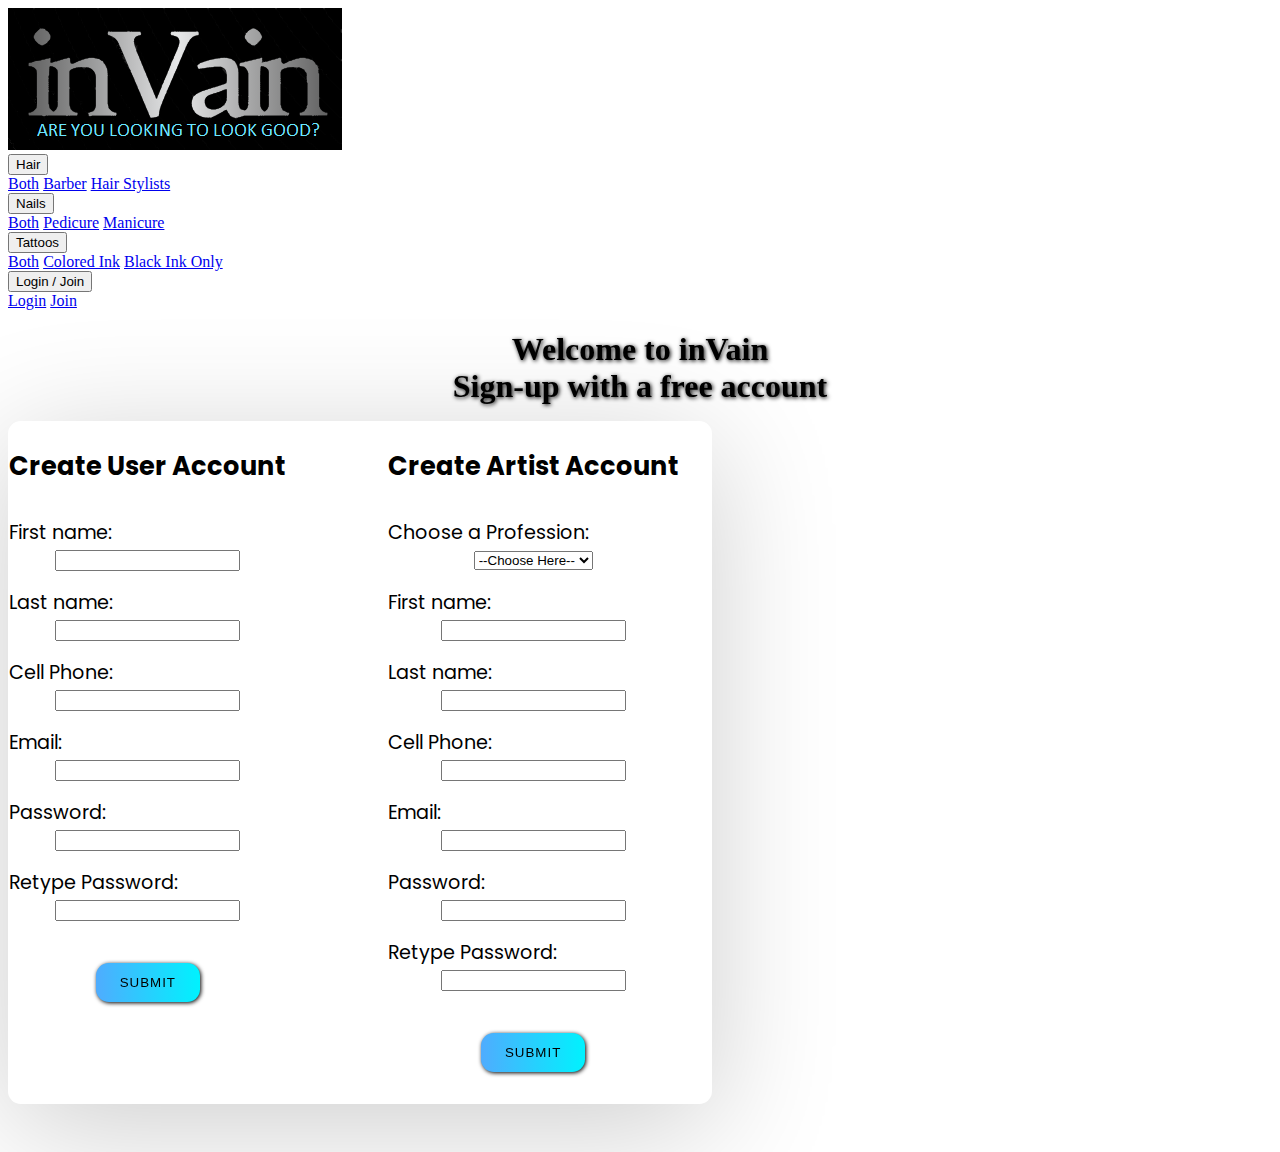
<file: finalProject/frontend/CreateAcctPage.html>
<!DOCTYPE html>
<html lang="en">

<head>
    <meta charset="UTF-8">
    <meta http-equiv="X-UA-Compatible" content="IE=edge">
    <meta name="viewport" content="width=device-width, initial-scale=1.0">
    <link href="https://fonts.googleapis.com/css2?family=Poppins:wght@300;400;600;700;800&display=swap"
        rel="stylesheet">
    <link href="./css/ArtistProfile.css" rel="stylesheet" />
    <title>Create Account Page</title>
</head>

<body>
    <div class="container">

        <nav class="nav-bar">
            <img class="logo" src="images/Logo1-2.png">
            <div class="dropdown">
                <button class="dropbtn">Hair</button>
                <div class="dropdown-content">
                    <a href="HairPrototype.html">Both</a>
                    <a href="#">Barber</a>
                    <a href="#">Hair Stylists</a>
                </div>
            </div>

            <div class="dropdown">
                <button class="dropbtn">Nails</button>
                <div class="dropdown-content">
                    <a href="HairPrototype.html">Both</a>
                    <a href="#">Pedicure</a>
                    <a href="#">Manicure</a>
                </div>
            </div>

            <div class="dropdown">
                <button class="dropbtn">Tattoos</button>
                <div class="dropdown-content">
                    <a href="HairPrototype.html">Both</a>
                    <a href="#">Colored Ink</a>
                    <a href="#">Black Ink Only</a>
                </div>
            </div>

            <div class="dropdown">
                <button class="loginBtn">Login / Join</button>
                <div class="dropdown-content">
                    <a href="LoginPage.html">Login</a>
                    <a href="CreateAcctPage.html">Join</a>
                </div>
            </div>
        </nav>
        
        <div class="account-titles">        
            <h1>Welcome to inVain</h1>
            <h2>Sign-up with a free account</h2>
        </div>
        <div class="create-container">

        <div class="account-container">
            <h3>Create User Account</h3>
            <div class="user-create">
                <form action="#">
                    <label for="fname">First name:</label>
                    <input type="text" id="fname" name="fname"><br>

                    <label for="lname">Last name:</label>
                    <input type="text" id="lname" name="lname"><br>

                    <label for="cellNumber">Cell Phone:</label>
                    <input type="text" id="cellNumber" name="cellNumber"><br>

                    <label for="email">Email:</label>
                    <input type="text" id="email" name="email"><br>

                    <label for="password">Password: </label>
                    <input type="password" id="password" name="password"><br>
                    <label for="password2">Retype Password: </label>
                    <input type="password" id="password2" name="password2"><br>
                    <br>
                    <input class="submit-btn" type="submit" value="Submit">
                </form>
            </div>
        </div>
        <div class="vl"></div>

        <div class="account-container">
            <h3>Create Artist Account</h3>
            <div class="artist-create">
                <form action="#">
                    <label for="profession">Choose a Profession:</label>
                    <select name="profession" id="profession">
                        <option>--Choose Here--</option>
                        <option value="barber">Barber</option>
                        <option value="hairStylist">Hair Stylist</option>
                        <option value="nailTech">Nail Technician</option>
                        <option value="manicurist">Manicurist</option>
                        <option value="pedicurist">Pedicurist</option>
                        <option value="tattoo">Tattoo Artist</option>
                    </select><br>

                    <label for="fname">First name:</label>
                    <input type="text" id="fname" name="fname"><br>

                    <label for="lname">Last name:</label>
                    <input type="text" id="lname" name="lname"><br>

                    <label for="cellNumber">Cell Phone:</label>
                    <input type="text" id="cellNumber" name="cellNumber"><br>

                    <label for="email">Email:</label>
                    <input type="text" id="email" name="email"><br>

                    <label for="password">Password: </label>
                    <input type="password" id="password" name="password"><br>
                    <label for="password2">Retype Password: </label>
                    <input type="password" id="password2" name="password2"><br>
                    <br>
                    <input class="submit-btn" type="submit" value="Submit">
                </form>
            </div>
        </div>
    </div>
</body>

</html>


<!-- this is the JS for making a password hidden
<p>Click the radio button to toggle between password visibility:</p>

Password: <input type="password" value="FakePSW" id="myInput"><br><br>
<input type="checkbox" onclick="myFunction()">Show Password

<script>
function myFunction() {
  var x = document.getElementById("myInput");
  if (x.type === "password") {
    x.type = "text";
  } else {
    x.type = "password";
  }
}
</script> -->
</file>
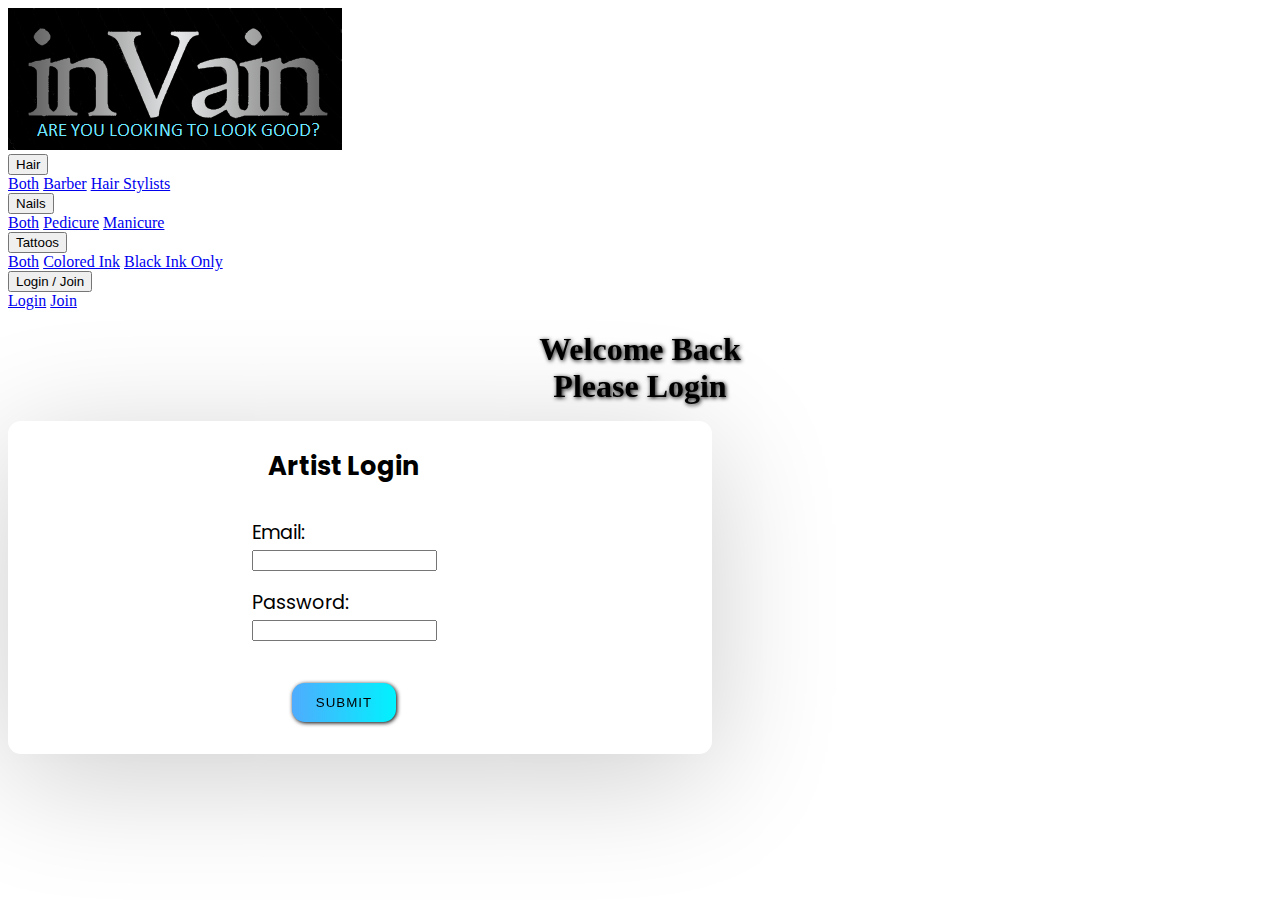
<file: finalProject/frontend/LoginPage.html>
<!DOCTYPE html>
<html lang="en">

<head>
    <meta charset="UTF-8">
    <meta http-equiv="X-UA-Compatible" content="IE=edge">
    <meta name="viewport" content="width=device-width, initial-scale=1.0">
    <link href="https://fonts.googleapis.com/css2?family=Poppins:wght@300;400;600;700;800&display=swap"
        rel="stylesheet">
    <link href="./css/ArtistProfile.css" rel="stylesheet" />

    <title>Login Page</title>
</head>

<body>
    <div class="container">

        <nav class="nav-bar">
            <img class="logo" src="images/Logo1-2.png">
            <div class="dropdown">
                <button class="dropbtn">Hair</button>
                <div class="dropdown-content">
                    <a href="HairPrototype.html">Both</a>
                    <a href="#">Barber</a>
                    <a href="#">Hair Stylists</a>
                </div>
            </div>

            <div class="dropdown">
                <button class="dropbtn">Nails</button>
                <div class="dropdown-content">
                    <a href="HairPrototype.html">Both</a>
                    <a href="#">Pedicure</a>
                    <a href="#">Manicure</a>
                </div>
            </div>

            <div class="dropdown">
                <button class="dropbtn">Tattoos</button>
                <div class="dropdown-content">
                    <a href="HairPrototype.html">Both</a>
                    <a href="#">Colored Ink</a>
                    <a href="#">Black Ink Only</a>
                </div>
            </div>

            <div class="dropdown">
                <button class="loginBtn">Login / Join</button>
                <div class="dropdown-content">
                    <a href="LoginPage.html">Login</a>
                    <a href="CreateAcctPage.html">Join</a>
                </div>
            </div>
        </nav>

        <div class="account-titles">
            <h1>Welcome Back</h1>
            <h2>Please Login</h2>
        </div>

        <div class="create-container">

            <!-- <div class="account-container">
                <h3>User Login</h3>
                <div class="user">
                    <form class="user-form" action="#">
                        <label for="email">Email:</label>
                        <input type="text" id="email" name="email"><br>

                        <label for="password">Password:</label>
                        <input type="password" id="password" name="password"><br>
                        <br>
                        <input class="submit-btn" type="submit" value="Submit">
                    </form>
                </div>
            </div>
            <div class="vl"></div> -->

            <div class="account-container">
                <h3>Artist Login</h3>
                <div class="artist">
                    <form action="#">
                        <label class="artist-label-email" for="email">Email:</label>
                        <input type="text" id="email" name="email"><br>

                        <label class="artist-label-pass" for="password">Password: </label>
                        <input class="artist-inp-pass" type="password" id="password" name="password"><br>

                        <br>
                        <input class="submit-btn" type="submit" value="Submit">
                    </form>
                </div>
            </div>
        </div>

       
</body>

</html>
</file>
<file: finalProject/frontend/css/ArtistProfile.css>
/*NOTE: CSS FOR ArtistProfile.html & LoginPage.html */
/* ----------------------------------------------------- */

.body {
  background-color: white;
}

.content-cards {
  width: 100%;
  max-width: 90vw;
  padding: 1rem;
  background-color: white;
  box-shadow: 0 1.4rem 8rem rgba(0, 0, 0, 0.2);
  display: flex;
  align-items: center;
  border-radius: .8rem;
  padding-bottom: 1rem;
  margin-bottom: 1rem;

}

.content-cards_img {
  min-width: 30vw;
  max-width: 600px;
  height: auto;
  transform: translateX(-3rem);
  position: relative;
}

.content-cards_img img {
  width: 100%;
  height: 100%;
  object-fit: cover;
  display: block;
  border-radius: .8rem;
  box-shadow: .5rem .5rem .3rem 1px rgba(0, 0, 0, 0.2);
}

.content-cards_info {
  max-width: 40vw;
}

.content-cards_info span {
  font-size: 1.5vw;
  font-weight: 600;
}

.content-cards_info p {
  font-size: .75vw;
  margin-bottom: 1rem;
}

.modal-container {
  display: flex;
  flex-direction: row;
  justify-content: center;
  flex-wrap: wrap;
  row-gap: 1rem;
  column-gap: 1rem;
  max-width: 30vw;
}


.modal-container .content-cards_cta {
  display: inline-block;
  padding: .75rem 1.5rem;
  letter-spacing: 1px;
  text-transform: uppercase;
  color: black;
  background-image: linear-gradient(to right, #4facfe 0%, #00f2fe 100%);
  border-radius: .8rem;
  text-decoration: none;
  cursor: pointer;
}

.modal-container .content-cards_cta:hover {
  background-image: linear-gradient(to right, #00f2fe 0%, #4facfe 100%);
  color: white;
  text-decoration: underline;
  transition-duration: .25s;
}

.map-container {
  background: hsla(0, 0%, 0%, 1);
  background: linear-gradient(90deg, hsla(0, 0%, 0%, 1) 60%, hsla(0, 0%, 0%, 0.8) 100%);
  text-align: center;
  color: whitesmoke;
  border-radius: .8rem;
  padding: 2px;
  /* box-shadow: .5rem .5rem .3rem 1px rgba(0, 0, 0, 0.2); */
}

.map {
  max-height: 50vw;
}

.map iframe {
  width: 30rem;
  height: 18rem;
  border: none;

}


.services-container {
  display: flex;
  padding: 1rem;
  width: 100%;
  max-width: 80vw;
  padding: 1rem;
  background-color: white;
  box-shadow: 0 1.4rem 8rem rgba(0, 0, 0, 0.2);
  border-radius: .8rem;
  margin-left: 5vw;
  margin-bottom: 3rem;

}

.services {
  display: flex;
  flex-direction: row;
  overflow: auto;
  white-space: nowrap;
  column-gap: 1rem;
  width: fit-content;
  min-height: min-content;
}

.service-content {
  display: flex;
  flex-direction: column;
  flex-wrap: wrap;
  padding: 1rem;
  border-right-style: groove;
  margin: .5rem;
}

/* end of Artist Page */

/* ---------------------------------------------------- */

/* NOTE: CSS FOR LoginPage.html */

main .main-content {
  display: flex;

}

.account-titles h1,
h2 {
  margin-bottom: 1rem;
  text-align: center;
  font-size: 2.5vw;
  filter: drop-shadow(1px 1px 2px black);

}

.account-titles h2 {
  margin-top: -1rem;
}

.create-container {
  display: flex;
  padding: 1rem;
  min-width: fit-content;
  max-width: 50vw;
  padding: 2rem;
  background-color: white;
  box-shadow: 0 1.4rem 8rem rgba(0, 0, 0, 0.2);
  border-radius: .8rem;
  margin-bottom: 3rem;
  gap: 5vw;
  justify-content: space-around;
  font-family: 'Poppins', sans-serif;
}

.account-container {
  display: flex;
  flex-direction: column;
  text-align: center;
  margin-top: -2rem;
  margin-left: -2rem;
}

.account-container h3 {
  margin-bottom: 1rem;
  text-align: center;
  font-size: 2vw;
}

form label {
  display: flex;
  padding-right: 1rem;
  font-size: 1.5vw;
  margin-top: 1rem;
}

.submit-btn {
  display: inline-block;
  padding: .75rem 1.5rem;
  letter-spacing: 1px;
  text-transform: uppercase;
  color: black;
  background-image: linear-gradient(to right, #4facfe 0%, #00f2fe 100%);
  border-radius: .8rem;
  border-style: none;
  text-decoration: none;
  filter: drop-shadow(1px 1px 2px black);
  cursor: pointer;
  margin-top: 1rem;

}

.submit-btn :hover {
  background-image: linear-gradient(to right, #00f2fe 0%, #4facfe 100%);
  color: white;
  text-decoration: underline;
  transition-duration: .25s;
}
</file>
